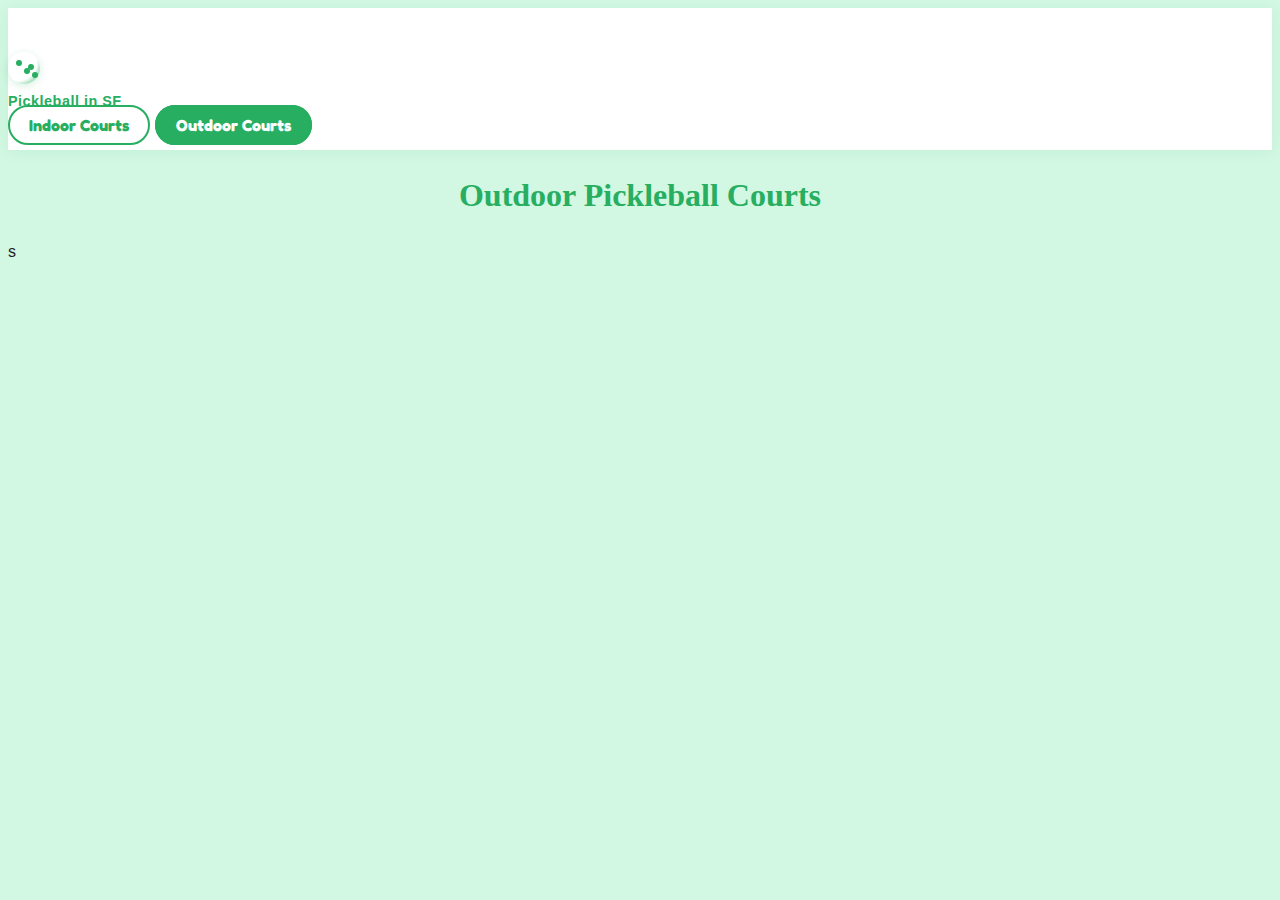
<file: indoor.html>
<!DOCTYPE html>
<html lang="en">
<head>
  <meta charset="UTF-8">
  <meta name="viewport" content="width=device-width, initial-scale=1.0">
  <title>Outdoor Alleys</title>
  <link rel="stylesheet" href="style.css">
</head>
<body>
  <header>
    <nav class="navbar navbar-light shadow-sm mb-4">
      <div class="container d-flex align-items-center justify-content-between">
        <div class="d-flex align-items-center">
          <span class="pickleball-ball"></span>
          <a class="navbar-brand fw-bold ms-2" href="index.html" style="font-family: Arial, Helvetica, sans-serif; font-weight: 800; letter-spacing: 0.5px;">Pickleball in SF</a>
        </div>
        <div>
          <a href="indoor.html" class="btn btn-outline-primary me-2">Indoor Courts</a>
          <a href="outdoor.html" class="btn btn-outline-success active" aria-current="page">Outdoor Courts</a>
        </div>
      </div>
    </nav>
  </header>
  <h1>Outdoor Pickleball Courts</h1>
  <div id="container"></div>
  <script src="script.js"></script>
  <script>
    fetchOutdoorCourts();
  </script>
</body>
</html>
s
</file>
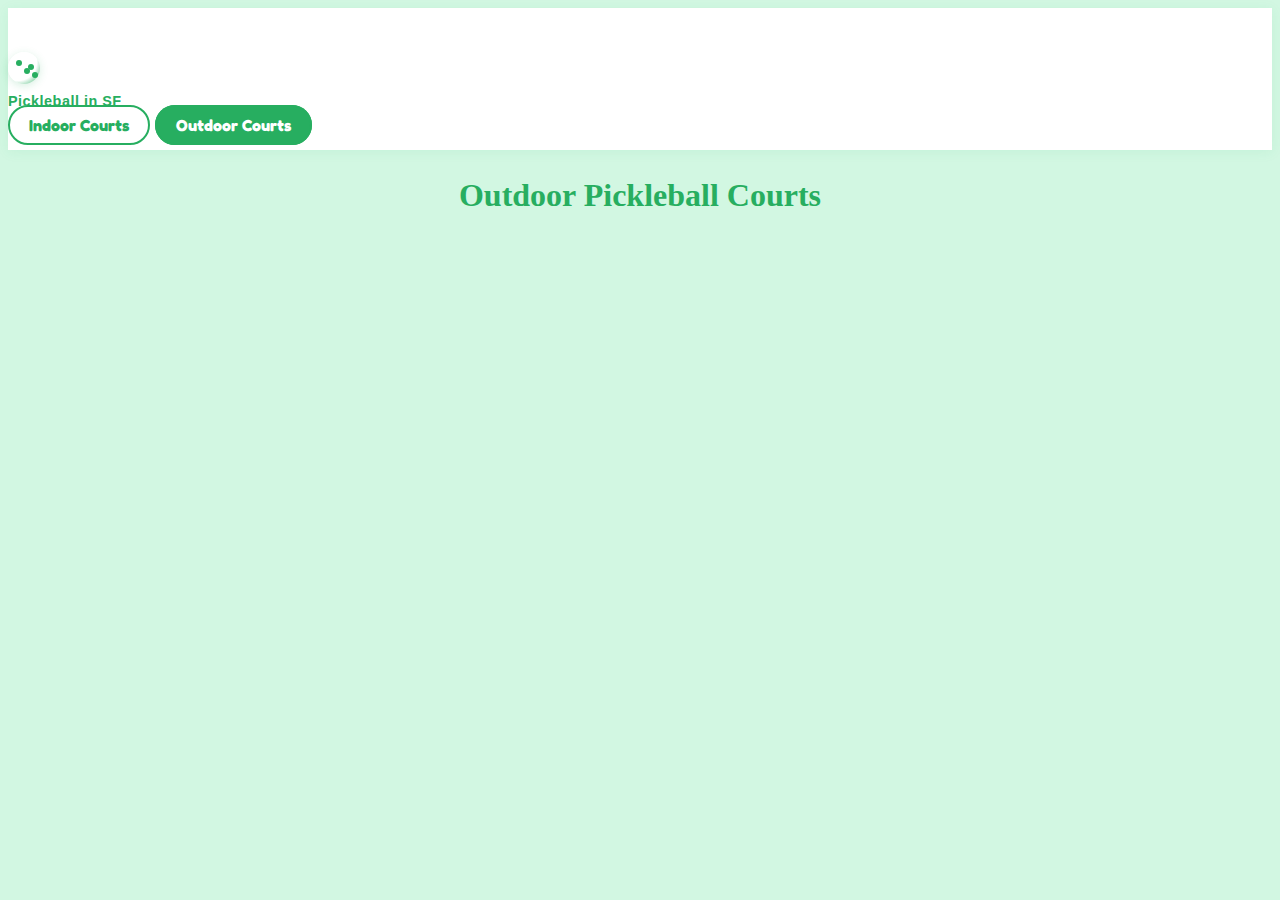
<file: outdoor.html>
<!DOCTYPE html>
<html lang="en">
<head>
  <meta charset="UTF-8">
  <meta name="viewport" content="width=device-width, initial-scale=1.0">
  <title>Outdoor Alleys</title>
  <link rel="stylesheet" href="style.css">
</head>
<body>
  <header>
    <nav class="navbar navbar-light shadow-sm mb-4">
      <div class="container d-flex align-items-center justify-content-between">
        <div class="d-flex align-items-center">
          <span class="pickleball-ball"></span>
          <a class="navbar-brand fw-bold ms-2" href="index.html" style="font-family: Arial, Helvetica, sans-serif; font-weight: 800; letter-spacing: 0.5px;">Pickleball in SF</a>
        </div>
        <div>
          <a href="indoor.html" class="btn btn-outline-primary me-2">Indoor Courts</a>
          <a href="outdoor.html" class="btn btn-outline-success active" aria-current="page">Outdoor Courts</a>
        </div>
      </div>
    </nav>
  </header>
  <h1>Outdoor Pickleball Courts</h1>
  <div id="container"></div>
  <script src="script.js"></script>
  <script>
    fetchOutdoorCourts();
  </script>
</body>
</html>
</file>
<file: style.css>
@import url('https://fonts.googleapis.com/css2?family=Fredoka:wght@500;700&family=Montserrat:wght@400;700&display=swap');

body {
  font-family: 'Montserrat', Arial, sans-serif;
  background: #f7fdf7;
  color: #222;
}


/* Clean modern navbar */
.navbar {
  background: #fff !important;
  box-shadow: 0 2px 12px rgba(39, 174, 96, 0.08);
  padding: 0.75rem 0;
}
.navbar-brand {
  font-family: 'Montserrat', Arial, sans-serif;
  color: #27ae60 !important;
  font-size: 2rem;
  letter-spacing: 1px;
  display: flex;
  align-items: center;
  font-weight: 700;
}
.navbar .nav-btns {
  display: flex;
  gap: 0.5rem;
}
.navbar .btn {
  font-family: 'Fredoka', Arial, sans-serif;
  border-radius: 20px;
  font-weight: 700;
  padding: 0.5rem 1.2rem;
  font-size: 1rem;
  border: 2px solid #27ae60;
  background: #fff;
  color: #27ae60;
  transition: background 0.2s, color 0.2s;
}
.navbar .btn.active, .navbar .btn:active, .navbar .btn:focus {
  background: #27ae60;
  color: #fff;
  border-color: #27ae60;
}
.navbar .btn:hover {
  background: #eafbe7;
  color: #219150;
}

h1, h2, h5, .navbar-brand {
  font-family: 'Fredoka', Arial, sans-serif;
  color: #27ae60;
}

.card {
  border-radius: 18px;
  box-shadow: 0 4px 16px rgba(39, 174, 96, 0.08);
  border: 2px solid #27ae6022;
  transition: transform 0.2s;
}
.card:hover {
  transform: scale(1.03) rotate(-1deg);
  box-shadow: 0 8px 32px rgba(39, 174, 96, 0.18);
}
.card-img-top {
  border-radius: 18px 18px 0 0;
  object-fit: cover;
  height: 220px;
}
.btn-primary, .btn-success {
  background: #27ae60;
  border: none;
  font-family: 'Fredoka', Arial, sans-serif;
  font-weight: 700;
  border-radius: 20px;
}
.btn-primary:hover, .btn-success:hover {
  background: #219150;
}

.carousel-container {
  background: #eafbe7;
  border-radius: 24px;
  box-shadow: 0 2px 12px rgba(39, 174, 96, 0.12);
  padding: 2rem;
  margin-bottom: 2rem;
}
.carousel h2 {
  color: #27ae60;
  font-family: 'Fredoka', Arial, sans-serif;
}
.carousel img {
  border: 4px solid #27ae60;
  border-radius: 18px;
}

footer {
  font-family: 'Montserrat', Arial, sans-serif;
  background: #27ae60 !important;
  color: #fff !important;
  letter-spacing: 1px;
}

/* Pickleball themed accent */
.pickleball-ball {
  display: inline-block;
  width: 32px;
  height: 32px;
  background: radial-gradient(circle at 10px 10px, #fff 60%, #27ae60 100%);
  border-radius: 50%;
  margin-right: 8px;
  box-shadow: 0 2px 8px rgba(39, 174, 96, 0.18);
  position: relative;
}
.pickleball-ball:after {
  content: '';
  position: absolute;
  top: 8px; left: 8px;
  width: 6px; height: 6px;
  background: #27ae60;
  border-radius: 50%;
  box-shadow: 8px 8px #27ae60, 12px 4px #27ae60, 16px 12px #27ae60;
}
/* a minimalist set of CSS resets */

/* default to border-box */
html {
  box-sizing: border-box;
  font-size: 16px;
}

*, *:before, *:after {
  box-sizing: inherit;
}

/* adjust typography defaults */
body {
  font-family: 'IBM Plex Sans', sans-serif;
  line-height: 1.5;
  background-color: #d2f7e2;
}

navbar {
  background-color: #f8f9fa;
}

h1 {
  font-family: 'Bowlby One', cursive;
  text-align: center;
}

a {
  text-decoration: none;
}

.navbar-brand {
  font-family: 'Bowlby One', cursive;
  font-size: 0.9em;
}

#icon {
  margin-right: 0.5em;
}

.container {
  margin-top: 2em;
}

.alley-card {
  margin-bottom: 3em;
  position: relative;
}

.alley-card a::before {
  content: "";
  position: absolute;
  top: 0px;
  right: 0px;
  bottom: 0px;
  left: 0px;

}

.card {
  height: 100%;
  box-shadow: 0 4px 8px 0 rgba(0, 0, 0, 0.2), 0 6px 20px 0 rgba(0, 0, 0, 0.19);
  margin: 1em 1em;
  transition: all 0.3s;
}

.card:hover {
  transform: scale(1.05)
}

.card img {
  border-radius: 5px 5px 0px 0px;
  height: auto;
  max-height: 250px;
  width: auto;
  max-width: 520px;
}

.card-title {
  font-weight: bold;
  font-size: 1.25em;
}

#details-title {
  font-size: 1.5em;
  background-color: lightgreen;
  width: fit-content;
  padding: 0.5em;
  border-radius: 5px;
}

.details-image {
  border-radius: 5px 5px 5px 5px;
  height: auto;
  max-height: 80vh;
  width: 100%;
  box-shadow: 0 4px 8px 0 rgba(0, 0, 0, 0.2), 0 6px 20px 0 rgba(0, 0, 0, 0.19);
  margin-bottom: 1em;
}

.back-button {
  margin: 0 0 1em 1em;
  background-color: #F96660;
  color: #000000;
}

.back-button:hover {
  background-color: #C13C43;
  color: #FFFFFF;
}

.btn-primary {
  background-color: #9dc6e3;
  color: #000000;
  border: none;
}

.btn-primary:hover {
  background-color: #4B87A5;
}
</file>
